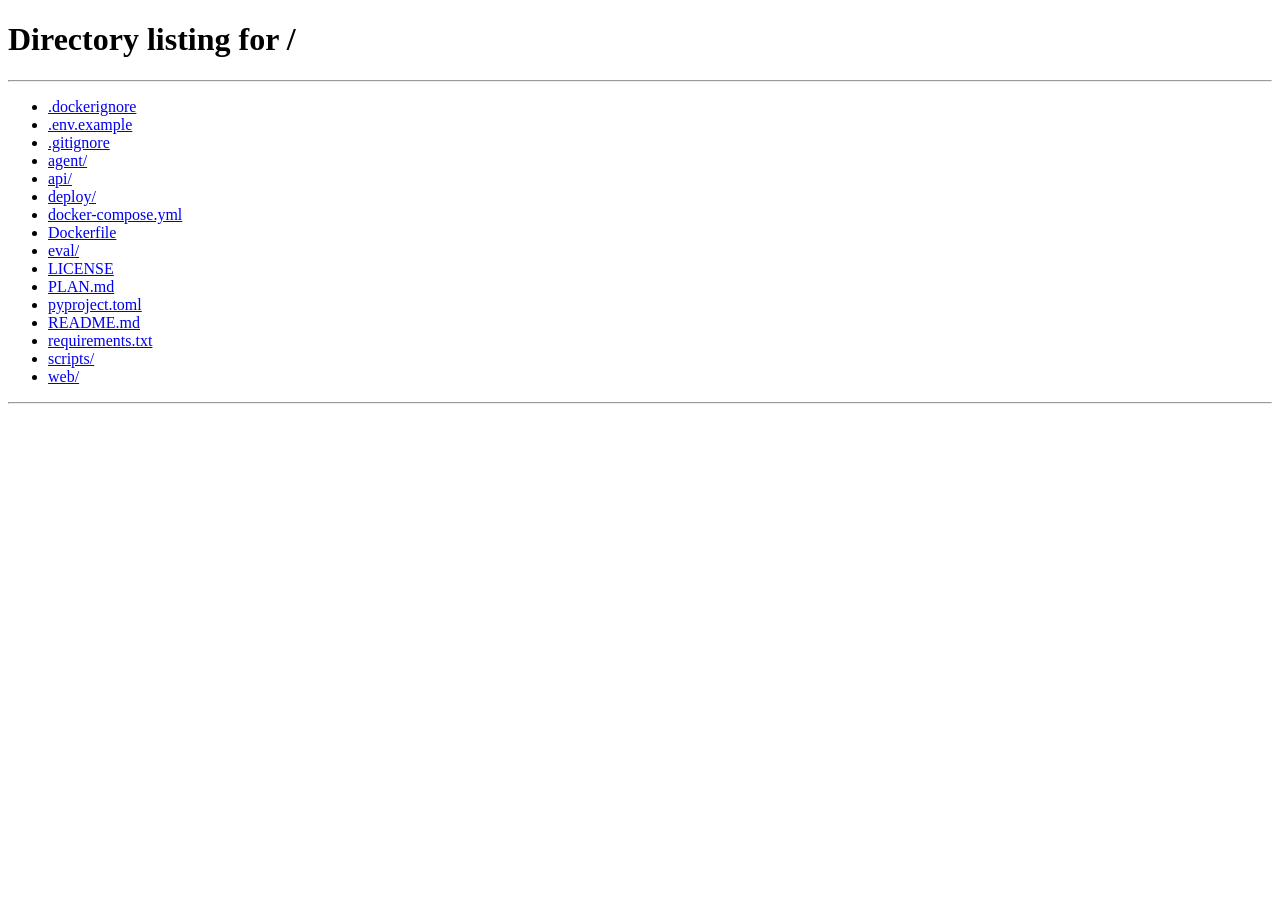
<file: web/chat.html>
<!doctype html>
<html lang="en">
<head>
  <meta charset="utf-8" />
  <meta http-equiv="refresh" content="0;url=/" />
  <title>Chat · insseption</title>
  <script>location.replace("/");</script>
</head>
<body>
  <p><a href="/">Continue to Ask TEMPO</a></p>
</body>
</html>
</file>
